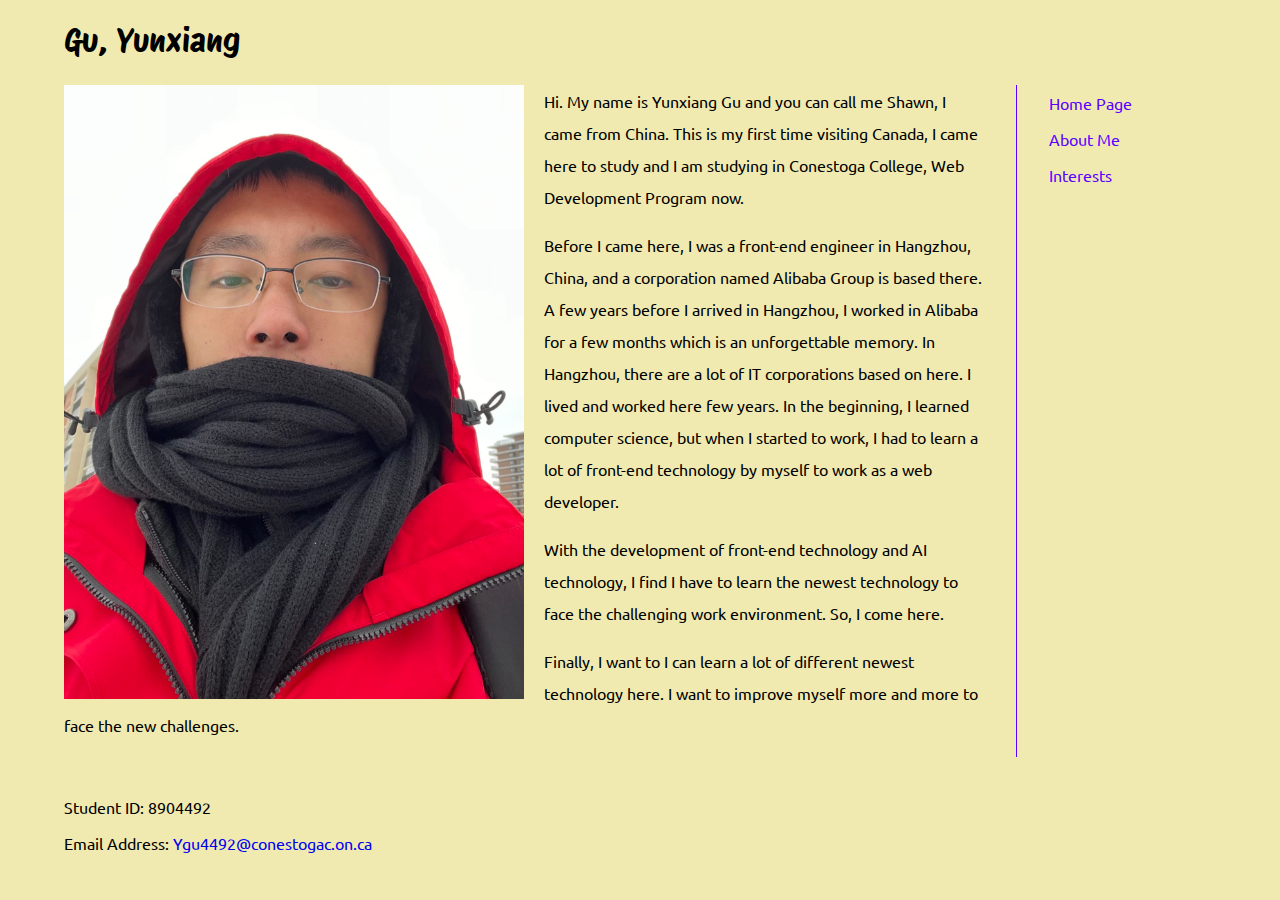
<file: index.html>
<!DOCTYPE html>
<html lang="en">

<head>
  <meta charset="UTF-8">
  <meta name="viewport" content="width=device-width, initial-scale=1.0">
  <title>Home Page</title>
  <link rel="stylesheet" href="./styles/main.css">
  <link rel="stylesheet" href="./styles/index.css">
</head>

<body>
  <header class="container">
    <h1>Gu, Yunxiang</h1>
  </header>
  <div class="container flex">
    <main>
      <picture>
        <img
          sizes="(max-width: 1400px) 100vw, 1400px"
          srcset="
            ./assets/images/IMG_3173_ermwwg/IMG_3173_ermwwg_c_scale,w_200.jpg 200w,
            ./assets/images/IMG_3173_ermwwg/IMG_3173_ermwwg_c_scale,w_396.jpg 396w,
            ./assets/images/IMG_3173_ermwwg/IMG_3173_ermwwg_c_scale,w_577.jpg 577w,
            ./assets/images/IMG_3173_ermwwg/IMG_3173_ermwwg_c_scale,w_707.jpg 707w,
            ./assets/images/IMG_3173_ermwwg/IMG_3173_ermwwg_c_scale,w_820.jpg 820w,
            ./assets/images/IMG_3173_ermwwg/IMG_3173_ermwwg_c_scale,w_917.jpg 917w,
            ./assets/images/IMG_3173_ermwwg/IMG_3173_ermwwg_c_scale,w_1015.jpg 1015w,
            ./assets/images/IMG_3173_ermwwg/IMG_3173_ermwwg_c_scale,w_1094.jpg 1094w,
            ./assets/images/IMG_3173_ermwwg/IMG_3173_ermwwg_c_scale,w_1176.jpg 1176w,
            ./assets/images/IMG_3173_ermwwg/IMG_3173_ermwwg_c_scale,w_1257.jpg 1257w,
            ./assets/images/IMG_3173_ermwwg/IMG_3173_ermwwg_c_scale,w_1330.jpg 1330w,
            ./assets/images/IMG_3173_ermwwg/IMG_3173_ermwwg_c_scale,w_1394.jpg 1394w,
            ./assets/images/IMG_3173_ermwwg/IMG_3173_ermwwg_c_scale,w_1400.jpg 1400w"
          src="./assets/images/IMG_3173_ermwwg/IMG_3173_ermwwg_c_scale,w_1400.jpg"
          alt="avatar">
      </picture>
      <div class="introduction">
        <p>
          Hi. My name is Yunxiang Gu and you can call me Shawn, I came from China.
          This is my first time visiting Canada, I came here to study and I am studying in Conestoga College, Web Development Program now.
        </p>
        <p>
          Before I came here, I was a front-end engineer in Hangzhou, China, and a corporation named Alibaba Group is based there.
          A few years before I arrived in Hangzhou, I worked in Alibaba for a few months which is an unforgettable memory. In
          Hangzhou, there are a lot of IT corporations based on here. I lived and worked here few years. In the beginning, I
          learned computer science, but when I started to work, I had to learn a lot of front-end technology by myself to work as
          a web developer.
        </p>
        <p>
          With the development of front-end technology and AI technology, I find I have to learn the newest technology to face the
          challenging work environment. So, I come here.
        </p>
        <p>
          Finally, I want to I can learn a lot of different newest technology here. I want to improve myself more and more to face
          the new challenges.
        </p>
      </div>
    </main>
    <nav>
      <ul>
        <li>
          <a href="/">Home Page</a>
        </li>
        <li>
          <a href="/pages/about.html">About Me</a>
        </li>
        <li>
          <a href="/pages/interests.html">Interests</a>
        </li>
      </ul>
    </nav>
  </div>
  <footer class="container">
    <p>Student ID: 8904492</p>
    <p>Email Address:
      <a href="mailto:Ygu4492@conestogac.on.ca">Ygu4492@conestogac.on.ca</a>
    </p>
  </footer>
</body>

</html>
</file>
<file: styles/main.css>
@import url('https://fonts.googleapis.com/css2?family=Protest+Riot&family=Ubuntu:ital,wght@0,300;0,400;0,500;0,700;1,300;1,400;1,500;1,700&display=swap');

* {
  box-sizing: border-box;
}

header.container {
  margin-bottom: 24px;
}

body {
  position: relative;
  margin: 0;
  padding: 0;
  font-family: "Ubuntu", system-ui, -apple-system, BlinkMacSystemFont, 'Segoe UI', Roboto, Oxygen, Ubuntu, Cantarell, 'Open Sans', 'Helvetica Neue', sans-serif;
  font-size: 16px;

  background-color: #f0eab1;
}

h1, h2, h3, h4, h5 {
  font-family: "Protest Riot", sans-serif;
  font-weight: 500;
}

h1 {
  font-size: 32px;
  line-height: 1.25;
  animation: textGradient 10s infinite;
}

/* 3: Add a new CSS style */
/* I wanted to make my page have a little animation vision effect, so I used the CSS3 animation to do it.  */
@keyframes textGradient {
  0% {
    color: red;
  }

  50% {
    color: green;
  }

  100% {
    color: blue;
  }
}

.flex {
  display: flex;
}

.grid {
  display: grid;
}

.container {
  margin: 0 auto;
  padding: 0 24px;
  max-width: 1200px;
}

main {
  flex: 1;
}

main+nav {
  margin-left: 32px;
  padding-left: 16px;
  min-width: 200px;
  border-left: 1px solid #5c00ff;
}

nav>ul {
  margin: 0;
  padding: 0;
  list-style-type: none;
}

nav>ul>li>a {
  display: block;
  padding: 8px 16px;
  color: #5c00ff;
  text-decoration: none;
}

nav>ul>li>a:hover {
  background-color: rgba(0, 0, 0, .1);
}

footer.container {
  padding-top: 24px;
  padding-bottom: 24px;
}

footer a {
  text-decoration: none;
}

footer a:hover {
  text-decoration: underline;
}

@media screen and (max-width: 768px) {
  .container {
    flex-direction: column-reverse;
  }

  main+nav {
    margin-left: 0;
    margin-bottom: 24px;
    padding: 16px 0;
    border-left: none;
    border-bottom: 1px solid #5c00ff;
  }

  main+nav>ul>li {
    display: inline-block;
  }
}
</file>
<file: styles/index.css>
picture {
  float: left;
  margin-right: 20px;

  width: 50%;
}

picture>img {
  width: 100%;
}

.introduction>p {
  font-size: 16px;
  line-height: 2;
}

.introduction>p:first-child {
  margin-top: 0;
}

@media screen and (max-width: 768px) {
  .introduction {
    margin-top: 24px;
  }
}

@media screen and (max-width: 560px) {
  picture {
    float: none;
  }
}
</file>
